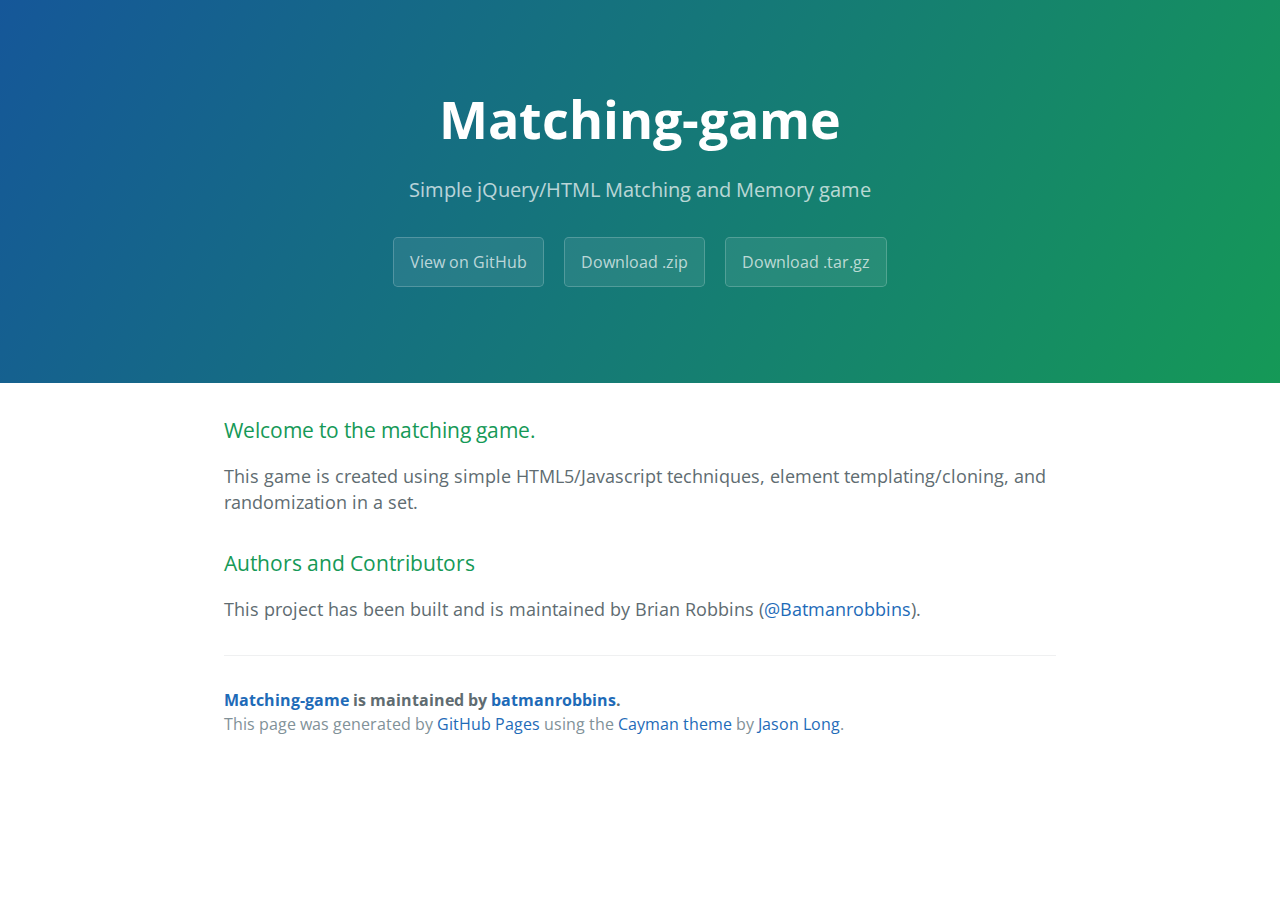
<file: index.html>
<!DOCTYPE html>
<html lang="en-us">
  <head>
    <meta charset="UTF-8">
    <title>Matching-game by batmanrobbins</title>
    <meta name="viewport" content="width=device-width, initial-scale=1">
    <link rel="stylesheet" type="text/css" href="stylesheets/normalize.css" media="screen">
    <link href='https://fonts.googleapis.com/css?family=Open+Sans:400,700' rel='stylesheet' type='text/css'>
    <link rel="stylesheet" type="text/css" href="stylesheets/stylesheet.css" media="screen">
    <link rel="stylesheet" type="text/css" href="stylesheets/github-light.css" media="screen">
  </head>
  <body>
    <section class="page-header">
      <h1 class="project-name">Matching-game</h1>
      <h2 class="project-tagline">Simple jQuery/HTML Matching and Memory game</h2>
      <a href="https://github.com/batmanrobbins/matching-game" class="btn">View on GitHub</a>
      <a href="https://github.com/batmanrobbins/matching-game/zipball/master" class="btn">Download .zip</a>
      <a href="https://github.com/batmanrobbins/matching-game/tarball/master" class="btn">Download .tar.gz</a>
    </section>

    <section class="main-content">
      <h3>
<a id="welcome-to-the-matching-game" class="anchor" href="#welcome-to-the-matching-game" aria-hidden="true"><span aria-hidden="true" class="octicon octicon-link"></span></a>Welcome to the matching game.</h3>

<p>This game is created using simple HTML5/Javascript techniques, element templating/cloning, and randomization in a set.</p>

<h3>
<a id="authors-and-contributors" class="anchor" href="#authors-and-contributors" aria-hidden="true"><span aria-hidden="true" class="octicon octicon-link"></span></a>Authors and Contributors</h3>

<p>This project has been built and is maintained by Brian Robbins (<a href="https://github.com/Batmanrobbins" class="user-mention">@Batmanrobbins</a>).</p>

      <footer class="site-footer">
        <span class="site-footer-owner"><a href="https://github.com/batmanrobbins/matching-game">Matching-game</a> is maintained by <a href="https://github.com/batmanrobbins">batmanrobbins</a>.</span>

        <span class="site-footer-credits">This page was generated by <a href="https://pages.github.com">GitHub Pages</a> using the <a href="https://github.com/jasonlong/cayman-theme">Cayman theme</a> by <a href="https://twitter.com/jasonlong">Jason Long</a>.</span>
      </footer>

    </section>

  
  </body>
</html>
</file>
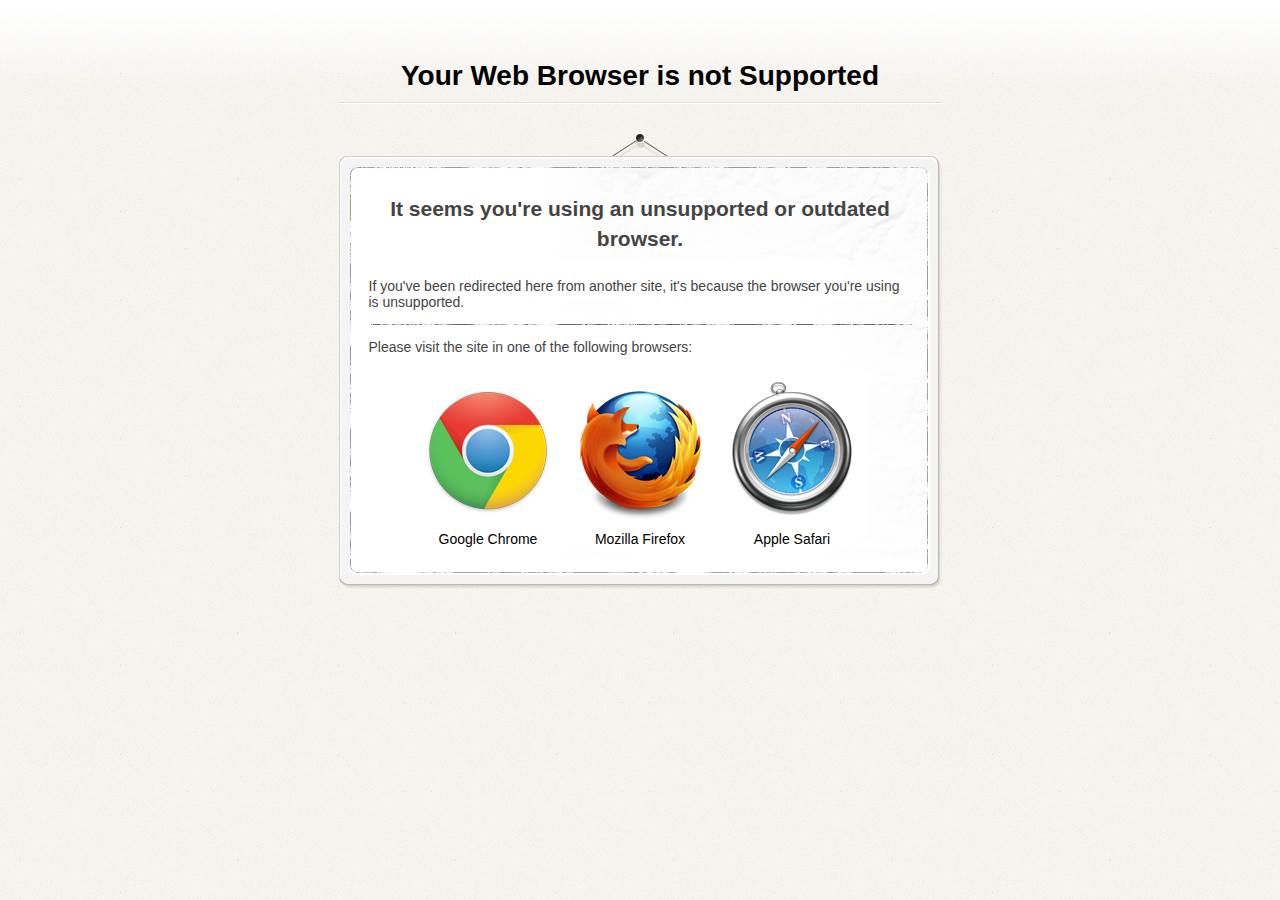
<file: unsupported.html>
<!DOCTYPE html>
<html>
<head>
  <title>Unsupported or Outdated Browser</title>
  <style type="text/css">
  html {
  margin: 0;
  padding: 0;
  background: url(images/unsupported/bg-repeat.jpg) top left repeat;
}

body {
  margin: 0;
  padding: 0;
  background: url(images/unsupported/bg-top-fade.jpg) top left repeat-x;
  font-family: Helvetica, Arial, Verdana, sans-serif;
  font-size: 14px;
}
a {
  color: rgb(42, 13, 189);
}

#wrap {
  width: 603px;
  margin: 0 auto;
  padding-bottom: 40px;
}

#header {
  padding-top: 30px;
  border-bottom: 1px solid #ffffff;
}
#header h1 {
  margin: 0;
  padding: 30px 0 10px;
  text-align: center;
  border-bottom: 1px solid #e5e2da;
  font-size: 28px;
}

#content {
  width: 603px;
  margin-top: 30px;
  background: url(images/unsupported/bg-sign-middle.png);
}
#inner {
  padding: 50px 30px 0;
  background: url(images/unsupported/bg-sign-top.jpg) center top no-repeat;
}
#content .bottom {
  height: 32px;
  padding-top: 10px;
  background: url(images/unsupported/bg-sign-bottom.png) center bottom no-repeat;
  overflow: hidden;
}

#content .separator {
  height: 1px;
  background: url(images/unsupported/bg-sign-separator.png);
  overflow: hidden;
}

#content h2 {
  text-align: center;
  margin: 0;
  padding: 10px 0;
  font-size: 21px;
  line-height: 30px;
  color: #444;
}

#content p {
  color: #444;
}

#choices span {
  display: block;
  width: 152px;
  height: 20px;
  line-height: 20px;
  padding-top: 160px;
  text-align: center;
  background-position: center top;
  background-repeat: no-repeat;
}
#download-chrome {
  background: url(images/unsupported/icon-chrome.png);
}
#download-firefox {
  background: url(images/unsupported/icon-firefox.png);
}
#download-safari {
  background: url(images/unsupported/icon-safari.png);
}
  </style>
</head>
<body>
<div id="wrap">
  <div id="header">
    <h1>Your Web Browser is not Supported</h1>
  </div>
  <div id="content">
    <div id="inner">
      <h2>It seems you're using an unsupported or outdated browser.</h2>
      <p>If you've been redirected here from another site, it's because the browser you're using is unsupported.</p>
      <div class="separator"></div>
      <p>Please visit the site in one of the following browsers:</p>
      <div id="choices">
        <table align="center" border="0" cellpadding="0" cellspacing="0">
          <tr>
            <td><span id="download-chrome" title="Chrome">Google Chrome</span></td>
            <td><span id="download-firefox" title="Firefox">Mozilla Firefox</span></td>
            <td><span id="download-safari" title="Safari">Apple Safari</span></td>
          </tr>
        </table>
      </div>
    </div>
    <div class="bottom"></div>
  </div>
</div>
</body>
</html>
</file>
<file: stylesheets/stylesheet.css>
* {
  box-sizing: border-box; }

body {
  padding: 0;
  margin: 0;
  font-family: "Open Sans", "Helvetica Neue", Helvetica, Arial, sans-serif;
  font-size: 16px;
  line-height: 1.5;
  color: #606c71; }

a {
  color: #1e6bb8;
  text-decoration: none; }
  a:hover {
    text-decoration: underline; }

.btn {
  display: inline-block;
  margin-bottom: 1rem;
  color: rgba(255, 255, 255, 0.7);
  background-color: rgba(255, 255, 255, 0.08);
  border-color: rgba(255, 255, 255, 0.2);
  border-style: solid;
  border-width: 1px;
  border-radius: 0.3rem;
  transition: color 0.2s, background-color 0.2s, border-color 0.2s; }
  .btn + .btn {
    margin-left: 1rem; }

.btn:hover {
  color: rgba(255, 255, 255, 0.8);
  text-decoration: none;
  background-color: rgba(255, 255, 255, 0.2);
  border-color: rgba(255, 255, 255, 0.3); }

@media screen and (min-width: 64em) {
  .btn {
    padding: 0.75rem 1rem; } }

@media screen and (min-width: 42em) and (max-width: 64em) {
  .btn {
    padding: 0.6rem 0.9rem;
    font-size: 0.9rem; } }

@media screen and (max-width: 42em) {
  .btn {
    display: block;
    width: 100%;
    padding: 0.75rem;
    font-size: 0.9rem; }
    .btn + .btn {
      margin-top: 1rem;
      margin-left: 0; } }

.page-header {
  color: #fff;
  text-align: center;
  background-color: #159957;
  background-image: linear-gradient(120deg, #155799, #159957); }

@media screen and (min-width: 64em) {
  .page-header {
    padding: 5rem 6rem; } }

@media screen and (min-width: 42em) and (max-width: 64em) {
  .page-header {
    padding: 3rem 4rem; } }

@media screen and (max-width: 42em) {
  .page-header {
    padding: 2rem 1rem; } }

.project-name {
  margin-top: 0;
  margin-bottom: 0.1rem; }

@media screen and (min-width: 64em) {
  .project-name {
    font-size: 3.25rem; } }

@media screen and (min-width: 42em) and (max-width: 64em) {
  .project-name {
    font-size: 2.25rem; } }

@media screen and (max-width: 42em) {
  .project-name {
    font-size: 1.75rem; } }

.project-tagline {
  margin-bottom: 2rem;
  font-weight: normal;
  opacity: 0.7; }

@media screen and (min-width: 64em) {
  .project-tagline {
    font-size: 1.25rem; } }

@media screen and (min-width: 42em) and (max-width: 64em) {
  .project-tagline {
    font-size: 1.15rem; } }

@media screen and (max-width: 42em) {
  .project-tagline {
    font-size: 1rem; } }

.main-content :first-child {
  margin-top: 0; }
.main-content img {
  max-width: 100%; }
.main-content h1, .main-content h2, .main-content h3, .main-content h4, .main-content h5, .main-content h6 {
  margin-top: 2rem;
  margin-bottom: 1rem;
  font-weight: normal;
  color: #159957; }
.main-content p {
  margin-bottom: 1em; }
.main-content code {
  padding: 2px 4px;
  font-family: Consolas, "Liberation Mono", Menlo, Courier, monospace;
  font-size: 0.9rem;
  color: #383e41;
  background-color: #f3f6fa;
  border-radius: 0.3rem; }
.main-content pre {
  padding: 0.8rem;
  margin-top: 0;
  margin-bottom: 1rem;
  font: 1rem Consolas, "Liberation Mono", Menlo, Courier, monospace;
  color: #567482;
  word-wrap: normal;
  background-color: #f3f6fa;
  border: solid 1px #dce6f0;
  border-radius: 0.3rem; }
  .main-content pre > code {
    padding: 0;
    margin: 0;
    font-size: 0.9rem;
    color: #567482;
    word-break: normal;
    white-space: pre;
    background: transparent;
    border: 0; }
.main-content .highlight {
  margin-bottom: 1rem; }
  .main-content .highlight pre {
    margin-bottom: 0;
    word-break: normal; }
.main-content .highlight pre, .main-content pre {
  padding: 0.8rem;
  overflow: auto;
  font-size: 0.9rem;
  line-height: 1.45;
  border-radius: 0.3rem; }
.main-content pre code, .main-content pre tt {
  display: inline;
  max-width: initial;
  padding: 0;
  margin: 0;
  overflow: initial;
  line-height: inherit;
  word-wrap: normal;
  background-color: transparent;
  border: 0; }
  .main-content pre code:before, .main-content pre code:after, .main-content pre tt:before, .main-content pre tt:after {
    content: normal; }
.main-content ul, .main-content ol {
  margin-top: 0; }
.main-content blockquote {
  padding: 0 1rem;
  margin-left: 0;
  color: #819198;
  border-left: 0.3rem solid #dce6f0; }
  .main-content blockquote > :first-child {
    margin-top: 0; }
  .main-content blockquote > :last-child {
    margin-bottom: 0; }
.main-content table {
  display: block;
  width: 100%;
  overflow: auto;
  word-break: normal;
  word-break: keep-all; }
  .main-content table th {
    font-weight: bold; }
  .main-content table th, .main-content table td {
    padding: 0.5rem 1rem;
    border: 1px solid #e9ebec; }
.main-content dl {
  padding: 0; }
  .main-content dl dt {
    padding: 0;
    margin-top: 1rem;
    font-size: 1rem;
    font-weight: bold; }
  .main-content dl dd {
    padding: 0;
    margin-bottom: 1rem; }
.main-content hr {
  height: 2px;
  padding: 0;
  margin: 1rem 0;
  background-color: #eff0f1;
  border: 0; }

@media screen and (min-width: 64em) {
  .main-content {
    max-width: 64rem;
    padding: 2rem 6rem;
    margin: 0 auto;
    font-size: 1.1rem; } }

@media screen and (min-width: 42em) and (max-width: 64em) {
  .main-content {
    padding: 2rem 4rem;
    font-size: 1.1rem; } }

@media screen and (max-width: 42em) {
  .main-content {
    padding: 2rem 1rem;
    font-size: 1rem; } }

.site-footer {
  padding-top: 2rem;
  margin-top: 2rem;
  border-top: solid 1px #eff0f1; }

.site-footer-owner {
  display: block;
  font-weight: bold; }

.site-footer-credits {
  color: #819198; }

@media screen and (min-width: 64em) {
  .site-footer {
    font-size: 1rem; } }

@media screen and (min-width: 42em) and (max-width: 64em) {
  .site-footer {
    font-size: 1rem; } }

@media screen and (max-width: 42em) {
  .site-footer {
    font-size: 0.9rem; } }
</file>
<file: stylesheets/github-light.css>
/*
The MIT License (MIT)

Copyright (c) 2016 GitHub, Inc.

Permission is hereby granted, free of charge, to any person obtaining a copy
of this software and associated documentation files (the "Software"), to deal
in the Software without restriction, including without limitation the rights
to use, copy, modify, merge, publish, distribute, sublicense, and/or sell
copies of the Software, and to permit persons to whom the Software is
furnished to do so, subject to the following conditions:

The above copyright notice and this permission notice shall be included in all
copies or substantial portions of the Software.

THE SOFTWARE IS PROVIDED "AS IS", WITHOUT WARRANTY OF ANY KIND, EXPRESS OR
IMPLIED, INCLUDING BUT NOT LIMITED TO THE WARRANTIES OF MERCHANTABILITY,
FITNESS FOR A PARTICULAR PURPOSE AND NONINFRINGEMENT. IN NO EVENT SHALL THE
AUTHORS OR COPYRIGHT HOLDERS BE LIABLE FOR ANY CLAIM, DAMAGES OR OTHER
LIABILITY, WHETHER IN AN ACTION OF CONTRACT, TORT OR OTHERWISE, ARISING FROM,
OUT OF OR IN CONNECTION WITH THE SOFTWARE OR THE USE OR OTHER DEALINGS IN THE
SOFTWARE.

*/

.pl-c /* comment */ {
  color: #969896;
}

.pl-c1 /* constant, variable.other.constant, support, meta.property-name, support.constant, support.variable, meta.module-reference, markup.raw, meta.diff.header */,
.pl-s .pl-v /* string variable */ {
  color: #0086b3;
}

.pl-e /* entity */,
.pl-en /* entity.name */ {
  color: #795da3;
}

.pl-smi /* variable.parameter.function, storage.modifier.package, storage.modifier.import, storage.type.java, variable.other */,
.pl-s .pl-s1 /* string source */ {
  color: #333;
}

.pl-ent /* entity.name.tag */ {
  color: #63a35c;
}

.pl-k /* keyword, storage, storage.type */ {
  color: #a71d5d;
}

.pl-s /* string */,
.pl-pds /* punctuation.definition.string, string.regexp.character-class */,
.pl-s .pl-pse .pl-s1 /* string punctuation.section.embedded source */,
.pl-sr /* string.regexp */,
.pl-sr .pl-cce /* string.regexp constant.character.escape */,
.pl-sr .pl-sre /* string.regexp source.ruby.embedded */,
.pl-sr .pl-sra /* string.regexp string.regexp.arbitrary-repitition */ {
  color: #183691;
}

.pl-v /* variable */ {
  color: #ed6a43;
}

.pl-id /* invalid.deprecated */ {
  color: #b52a1d;
}

.pl-ii /* invalid.illegal */ {
  color: #f8f8f8;
  background-color: #b52a1d;
}

.pl-sr .pl-cce /* string.regexp constant.character.escape */ {
  font-weight: bold;
  color: #63a35c;
}

.pl-ml /* markup.list */ {
  color: #693a17;
}

.pl-mh /* markup.heading */,
.pl-mh .pl-en /* markup.heading entity.name */,
.pl-ms /* meta.separator */ {
  font-weight: bold;
  color: #1d3e81;
}

.pl-mq /* markup.quote */ {
  color: #008080;
}

.pl-mi /* markup.italic */ {
  font-style: italic;
  color: #333;
}

.pl-mb /* markup.bold */ {
  font-weight: bold;
  color: #333;
}

.pl-md /* markup.deleted, meta.diff.header.from-file */ {
  color: #bd2c00;
  background-color: #ffecec;
}

.pl-mi1 /* markup.inserted, meta.diff.header.to-file */ {
  color: #55a532;
  background-color: #eaffea;
}

.pl-mdr /* meta.diff.range */ {
  font-weight: bold;
  color: #795da3;
}

.pl-mo /* meta.output */ {
  color: #1d3e81;
}
</file>
